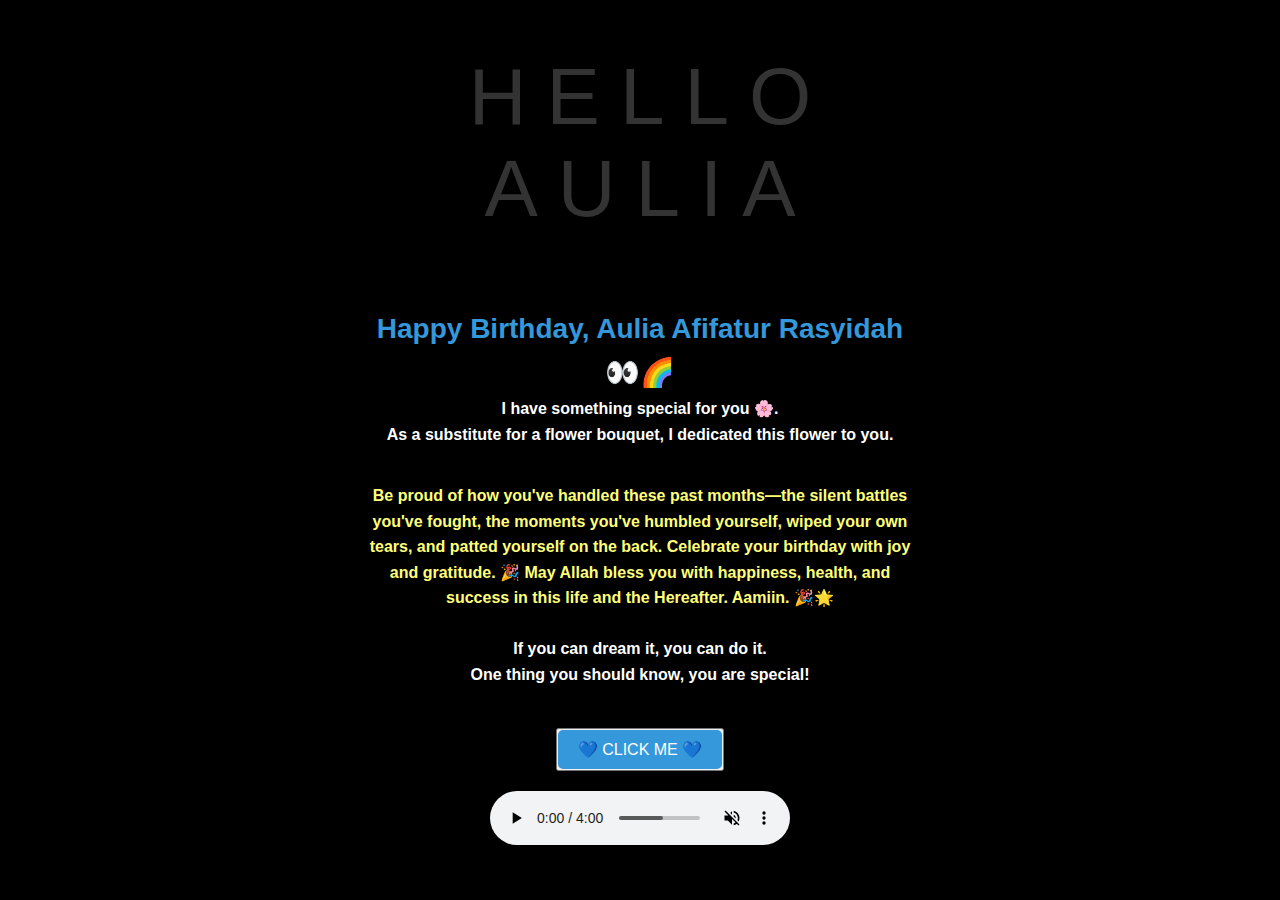
<file: index.html>
<!DOCTYPE html>
<html lang="en">

<head>
    <meta charset="UTF-8">
    <meta name="viewport" content="width=device-width, initial-scale=1.0">
    <title>Flower For You 🌸</title>
    <style>
        body {
            display: flex;
            justify-content: center;
            align-items: center;
            height: auto;
            margin: 0;
        }
    </style>
    <link rel="stylesheet" href="main.css">
</head>

<body>
    <div class="container">
        <h1 class="">
            <span>H</span>
            <span>E</span>
            <span>L</span>
            <span>L</span>
            <span>O</span>
        </h1>
        <h1 class="">
            <span>A</span>
            <span>U</span>
            <span>L</span>
            <span>I</span>
            <span>A</span>
        </h1>

        <div class="description">
            <strong>
                <!-- <span class="title">Flower For You 💙</span> -->
                <br>
                <br>
                <span class="title">Happy Birthday, Aulia Afifatur Rasyidah 👀🌈</span>
                <br>
                <span>I have something special for you 🌸.</span>
                <br>
                <span>As a substitute for a flower bouquet, I dedicated this flower to you.</span>
                <br>
                <br>
                <span class="message">Be proud of how you've handled these past months—the silent battles
                    you've fought, the moments you've humbled yourself, wiped your own tears, and patted yourself on
                    the back. Celebrate your birthday with joy and gratitude. 🎉 May Allah bless you with happiness,
                    health, and success in this life and the Hereafter. Aamiin. 🎉🌟</span>
                <br>
                <span>If you can dream it, you can do it.</span>
                <br>
                <span>One thing you should know, you are special!</span>
            </strong>
            <button class="button">
                <a href="flower.html" class="play-button">
                    <span>💙 CLICK ME 💙</span>
                </a>
            </button>

            <br>
            <audio controls autoplay loop muted playsinline>
                <source src="Taylor Swift - Love Story (Taylor’s Version) _ Lirik Terjemahan (64).mp3"
                    type="audio/mpeg">
                Your browser does not support the audio element.
            </audio>
        </div>
    </div>
    <script src="java.js"></script>
</body>

</html>
</file>
<file: main.css>
/* Reset CSS */
body {
    margin: 0;
    padding: 0;
    box-sizing: border-box;
    background-color: #000000;
}

/* Body styling */
body {
    font-family: 'Arial', sans-serif;
    display: flex;
    justify-content: center;
    align-items: center;
    color: #fff; /* Warna teks putih */
}

/* Container styling */
.container {
    max-width: 600px;
    padding: 20px;
    border-radius: 8px;
    box-shadow: 0 0 10px rgba(0, 0, 0, 0.5); /* Bayangan dengan transparansi lebih tinggi */
}

/* Greetings styling */
.greetings {
    font-size: 36px; /* Ukuran teks besar */
    text-align: center;
    margin-bottom: 10px;
}

/* Description styling */
.description {
    margin-top: 20px;
    text-align: center;
}

.description strong {
    display: block;
    margin-bottom: 20px;
    line-height: 1.6;
}

.description .title {
    font-size: 28px;
    color:  #3498db;
}

.description .morning {
    font-size: 16px;
    color: #ccc; /* Warna teks abu-abu untuk teks tambahan */
}

.description .message {
    color: #ffff7a;
    display: block;
    margin-top: 10px;
}

/* Button styling */
.button {
    margin-top: 20px;
   
}

.button a {
    display: inline-block;
    background-color: #3498db;
    color: white;
    padding: 10px 20px;
    text-decoration: none;
    border-radius: 5px;
    font-size: 16px;
}

.button a:hover {
    background-color: #2980b9;
}

/* Audio player styling */
audio {
    margin-top: 20px;
    width: 100%;
    max-width: 300px;
}

* {
    margin: 0;
    padding: 0;
    box-sizing: border-box;
  }
  body {
    display: flex;
    justify-content: center;
    align-items: center;
    min-height: 100vh;
    font-family: sans-serif;
    background: #000;
  }
  h1 {
    font-size: 80px;
    display: flex;
    justify-content: center;
    align-items: center;
    color: #333;
    font-weight: 500;
  }
  
  h1 span {
    animation: animate 1s linear infinite;
    margin: 0 10px;
    /* animation: animate 3s forwards; */
  }
  h1 span:nth-child(1) {
    animation-delay: 0s;
  }
  h1 span:nth-child(2) {
    animation-delay: 0.2s;
  }
  h1 span:nth-child(3) {
    animation-delay: 0.4s;
  }
  h1 span:nth-child(4) {
    animation-delay: 0.6s;
  }
  h1 span:nth-child(5) {
    animation-delay: 0.8s;
  }
  
  @keyframes animate {
    0%,
    80% {
      color: #333;
      text-shadow: none;
    }
    100% {
      color: #ffffff;
      text-shadow: 0 0 10px #fff, 0 0 20px #fff, 0 0 40px #fff, 0 0 80px #fff,
        0 0 120px #fff;
    }
  }
</file>
